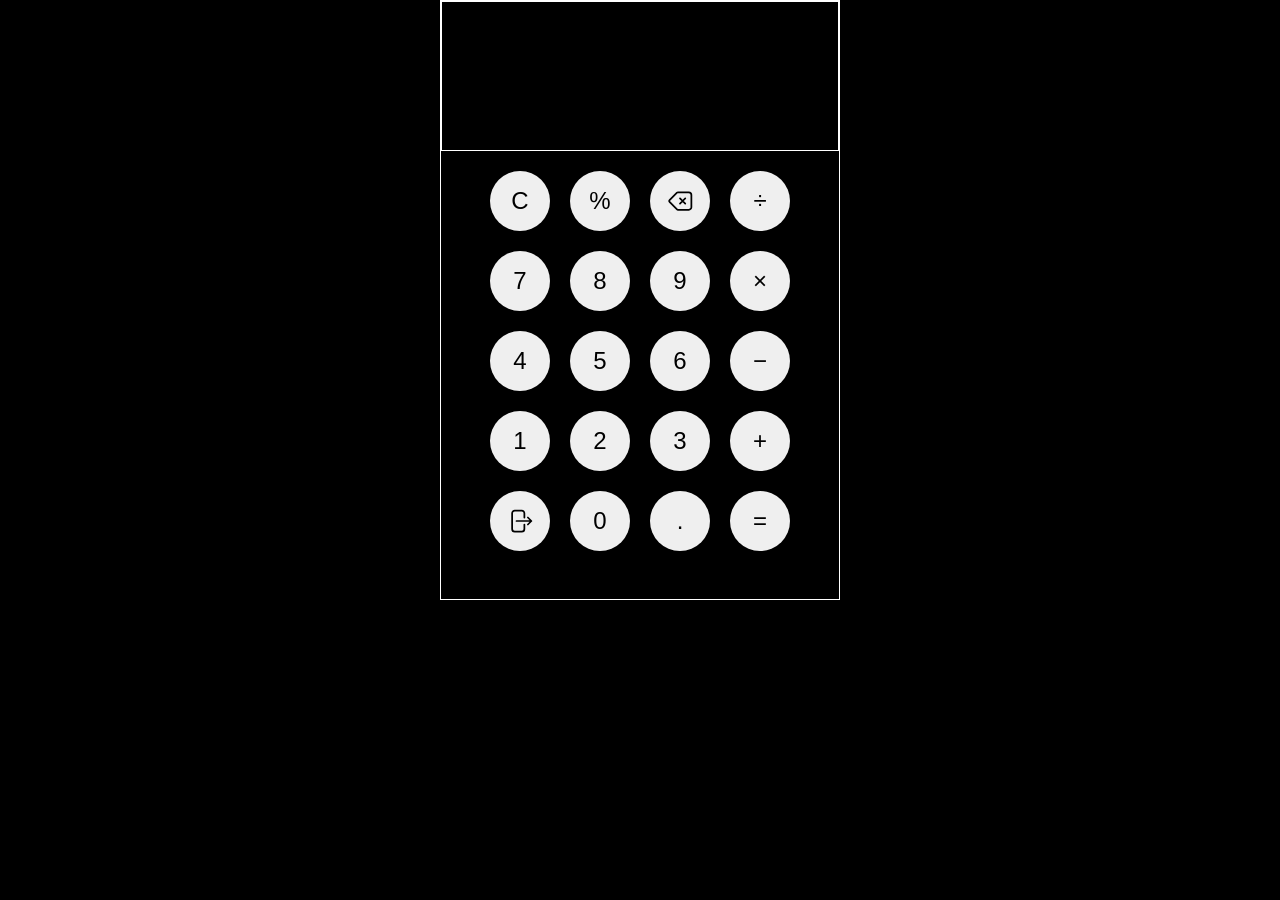
<file: index.html>
<!DOCTYPE html>
<html lang="en">
<head>
  <meta charset="UTF-8">
  <meta name="viewport" content="width=device-width, initial-scale=1.0">
  <title>Calculator</title>
  <link rel="stylesheet" href="calculator.css">
  <link rel="preconnect" href="https://fonts.googleapis.com">
  <link rel="preconnect" href="https://fonts.gstatic.com" crossorigin>
  <link href="https://fonts.googleapis.com/css2?family=Roboto:ital,wght@0,100..900;1,100..900&display=swap" rel="stylesheet">
</head>
<body>
  <div class="calc-container">
    <div class="display-container">
      <div class="display js-display"></div>
    </div>
    <div class="buttons-container">
      <button class="clear js-clear">C</button>
      <button class="percentage js-percentage">%</button>
      <button class="delete js-delete"><svg xmlns="http://www.w3.org/2000/svg" fill="none" viewBox="0 0 24 24" stroke-width="1.5" stroke="currentColor" class="delete-button">
      <path stroke-linecap="round" stroke-linejoin="round" d="M12 9.75 14.25 12m0 0 2.25 2.25M14.25 12l2.25-2.25M14.25 12 12 14.25m-2.58 4.92-6.374-6.375a1.125 1.125 0 0 1 0-1.59L9.42 4.83c.21-.211.497-.33.795-.33H19.5a2.25 2.25 0 0 1 2.25 2.25v10.5a2.25 2.25 0 0 1-2.25 2.25h-9.284c-.298 0-.585-.119-.795-.33Z" />
    </svg>
</button>
      <button class="divide js-divide">÷</button>

      <button class="seven js-seven">7</button>
      <button class="eight js-eight">8</button>
      <button class="nine js-nine">9</button>
      <button class="multiply js-multiply">×</button>

      <button class="four js-four">4</button>
      <button class="five js-five">5</button>
      <button class="six js-six">6</button>
      <button class="subtract js-subtract">−</button>

      <button class="one js-one">1</button>
      <button class="two js-two">2</button>
      <button class="three js-three">3</button>
      <button class="add js-add">+</button>

      <button class="rotate js-rotate">
        <svg xmlns="http://www.w3.org/2000/svg" fill="none" viewBox="0 0 24 24" stroke-width="1.5" stroke="currentColor" class="rotate-button">
      <path stroke-linecap="round" stroke-linejoin="round" d="M15.75 9V5.25A2.25 2.25 0 0 0 13.5 3h-6a2.25 2.25 0 0 0-2.25 2.25v13.5A2.25 2.25 0 0 0 7.5 21h6a2.25 2.25 0 0 0 2.25-2.25V15m3 0 3-3m0 0-3-3m3 3H9" />
    </svg>

      </button>
      <button class="zero js-zero">0</button>
      <button class="decimal js-decimal">.</button>
      <button class="equals js-equals">=</button>


    </div>
  </div>
  <script src="calculator.js"></script>
</body>
</html>
</file>
<file: calculator.css>
* {
  box-sizing: border-box;
  margin: 0;
  padding: 0;
}

body {
  font-family: roboto arial;
  max-width: 100%;
  max-height: 100%;
  background-color: black;
  color:white;
  display:flex;
  justify-content: center;
  align-items: center;
}

.calc-container {
  width:400px;
  height:600px;
  
  border: 1px solid white;
}

.display-container { 

  height:150px;
  border:1px solid white;
  margin-bottom:20px;
  display: flex;
  align-items:center
}

.display {
  display: flex;
  align-items: center;
  height:100px;
  overflow-x: auto;
  overflow-y: hidden;
  white-space: nowrap;
  font-size:40px;
  font-weight:500
}

.display::-webkit-scrollbar {
  display: none;
}

.buttons-container {
  display: grid;
  justify-content: center;
  grid-template-columns: repeat(4,60px);
  grid-template-rows: repeat(5,60px);
  gap:20px;
  
}


.buttons-container > * {
  border:none;
  font-size: 24px;
  font-weight:500;
  width:60px;
  height:60px;
  border-radius:50%;
}

.delete ,.rotate{
  display: flex;
  justify-content: center;
  align-items: center;
}

.delete-button,.rotate-button{
  width:28px;
  height:28px
}
</file>
